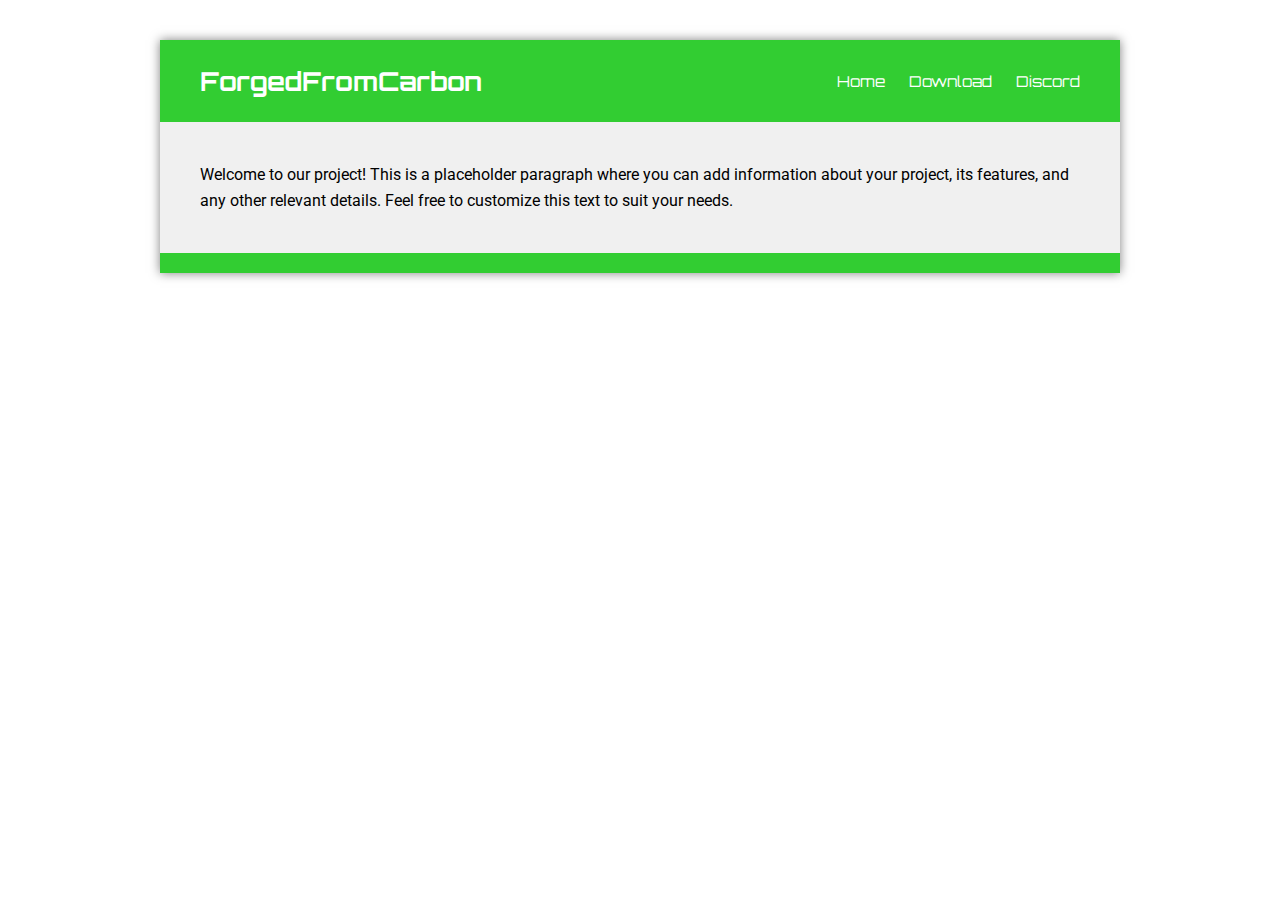
<file: index.html>
<!DOCTYPE html>
<html lang="en">
<head>
  <meta charset="UTF-8" />
  <meta name="viewport" content="width=device-width, initial-scale=1.0" />
  <title>ForgedFromCarbon</title>
  <link rel="stylesheet" href="styles.css" />
  <link href="https://fonts.googleapis.com/css2?family=Roboto+Condensed:wght@400;700&family=Orbitron:wght@600&display=swap" rel="stylesheet">
</head>
<body>
  <div class="container">
    <header class="header">
      <div class="logo">ForgedFromCarbon</div>
      <nav class="nav">
        <a href="index.html">Home</a>
        <a href="download.html">Download</a>
        <a href="https://discord.gg/BJAU9r3Qtd" target="_blank">Discord</a>
      </nav>
    </header>

    <main class="content">
      <p>
        Welcome to our project! This is a placeholder paragraph where you can add information about your project, its features, and any other relevant details. Feel free to customize this text to suit your needs.
      </p>
    </main>

    <div class="bottom-banner"></div>
  </div>
</body>
</html>
</file>
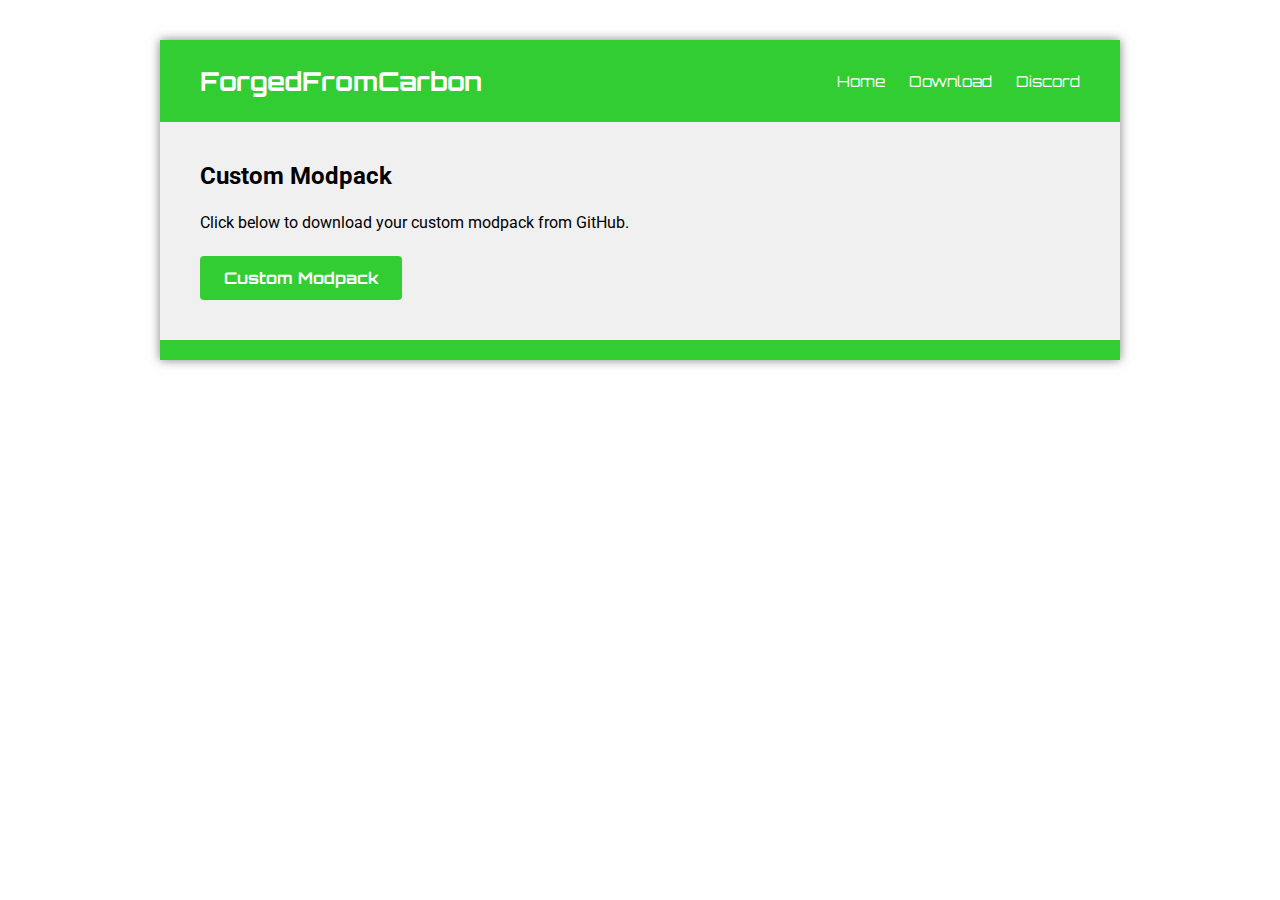
<file: download.html>
<!DOCTYPE html>
<html lang="en">
<head>
    <meta charset="UTF-8">
    <title>Download - ForgedFromCarbon</title>
    <link rel="stylesheet" href="styles.css">
    <!-- Import Orbitron and Roboto fonts -->
    <link href="https://fonts.googleapis.com/css2?family=Orbitron:wght@400;700&family=Roboto:wght@400;700&display=swap" rel="stylesheet">
</head>
<body>
    <div class="container">
        <div class="header">
            <div class="logo">ForgedFromCarbon</div>
            <div class="nav">
                <a href="index.html">Home</a>
                <a href="download.html">Download</a>
                <a href="https://discord.gg">Discord</a>
            </div>
        </div>
        <div class="content">
            <h2>Custom Modpack</h2>
            <p>Click below to download your custom modpack from GitHub.</p>
            <a class="download-link" href="https://github.com/goharn10/ffc-webpage/raw/main/your-modpack.zip">Custom Modpack</a>
        </div>
        <div class="bottom-banner"></div>
    </div>
</body>
</html>
</file>
<file: styles.css>
/* Import Fonts */
@import url('https://fonts.googleapis.com/css2?family=Orbitron:wght@400;700&family=Roboto:wght@400;700&display=swap');

/* Reset and base styles */
* {
    margin: 0;
    padding: 0;
    box-sizing: border-box;
}

/* Body uses Roboto by default */
body {
    font-family: 'Roboto', sans-serif;
    background-color: #ffffff;
    color: #000000;
    display: flex;
    justify-content: center;
    padding: 40px 0;
}

/* Main container */
.container {
    width: 960px;
    background-color: #f0f0f0;
    box-shadow: 0 0 10px rgba(0, 0, 0, 0.5);
    overflow: hidden;
}

/* Header Layout */
.header {
    background-color: #32cd32;
    padding: 25px 40px;
    display: flex;
    align-items: center;
    font-family: 'Orbitron', sans-serif;
}

/* Logo */
.logo {
    font-size: 26px;
    font-weight: 700;
    color: white;
}

/* Nav aligned to right of header */
.nav {
    margin-left: auto;
}

/* Nav links styling stays same */
.nav a {
    font-size: 15px;
    font-weight: 400;
    margin-left: 20px;
    color: white;
    text-decoration: none;
    font-family: 'Orbitron', sans-serif;
}

.nav a:hover {
    text-decoration: underline;
}


/* Page content area */
.content {
    padding: 40px;
    font-family: 'Roboto', sans-serif;
}

.content h2 {
    margin-bottom: 20px;
}

.content p {
    line-height: 1.6;
}

/* Green download button */
.download-link {
    display: inline-block;
    margin-top: 20px;
    padding: 12px 24px;
    background-color: #32cd32;
    color: white;
    text-decoration: none;
    font-weight: bold;
    font-size: 16px;
    border-radius: 4px;
    font-family: 'Orbitron', sans-serif;
}

.download-link:hover {
    background-color: #28a428;
}

/* Bottom banner strip */
.bottom-banner {
    height: 20px;
    background-color: #32cd32;
}
</file>
